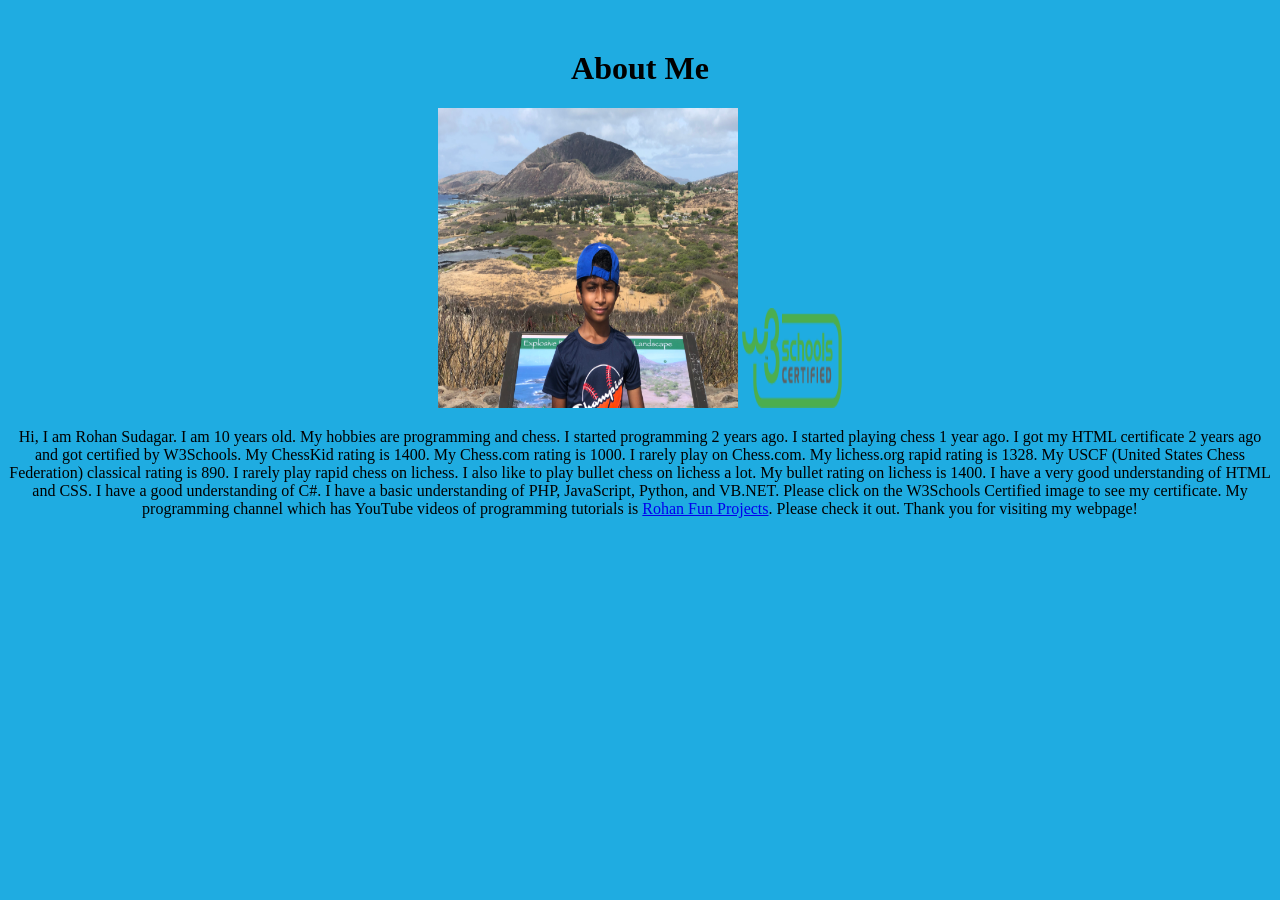
<file: index.html>
<!DOCTYPE html>
<html lang="en">
<head>
    <meta charset="UTF-8">
    <meta http-equiv="X-UA-Compatible" content="IE=edge">
    <meta name="viewport" content="width=device-width, initial-scale=1.0">
    <link rel="stylesheet" href="style.css">
    <title>About Me</title>
</head>
<body>
    <div>
    <h1>About Me</h1>
    <span>
    <img src="/assets/IMG-0575.jpg" alt="My Picture" id="myimage">
    <a href="https://certification.w3schools.com/w3certified.asp?id=12286317" target="_blank">
        <img src="/assets/w3certified_logo.png" border="0" id="certification"/>
    </a>
    </span>
    <p>Hi, I am Rohan Sudagar. I am 10 years old. My hobbies are programming and chess. I started programming 2 years ago. I started playing chess 1 year ago. I got my HTML certificate 2 years ago and got certified by W3Schools. My ChessKid rating is 1400. My Chess.com rating is 1000. I rarely play on Chess.com. My lichess.org rapid rating is 1328. My USCF (United States Chess Federation) classical rating is 890. I rarely play rapid chess on lichess. I also like to play bullet chess on lichess a lot. My bullet rating on lichess is 1400. I have a very good understanding of HTML and CSS. I have a good understanding of C#. I have a basic understanding of PHP, JavaScript, Python, and VB.NET. Please click on the W3Schools Certified image to see my certificate. My programming channel which has YouTube videos of programming tutorials is <a href="https://www.youtube.com/@rohanfunprojects3450" target="_blank" style="underline: none;">Rohan Fun Projects</a>. Please check it out. Thank you for visiting my webpage!</p>
    </div>
</body>
</html>
</file>
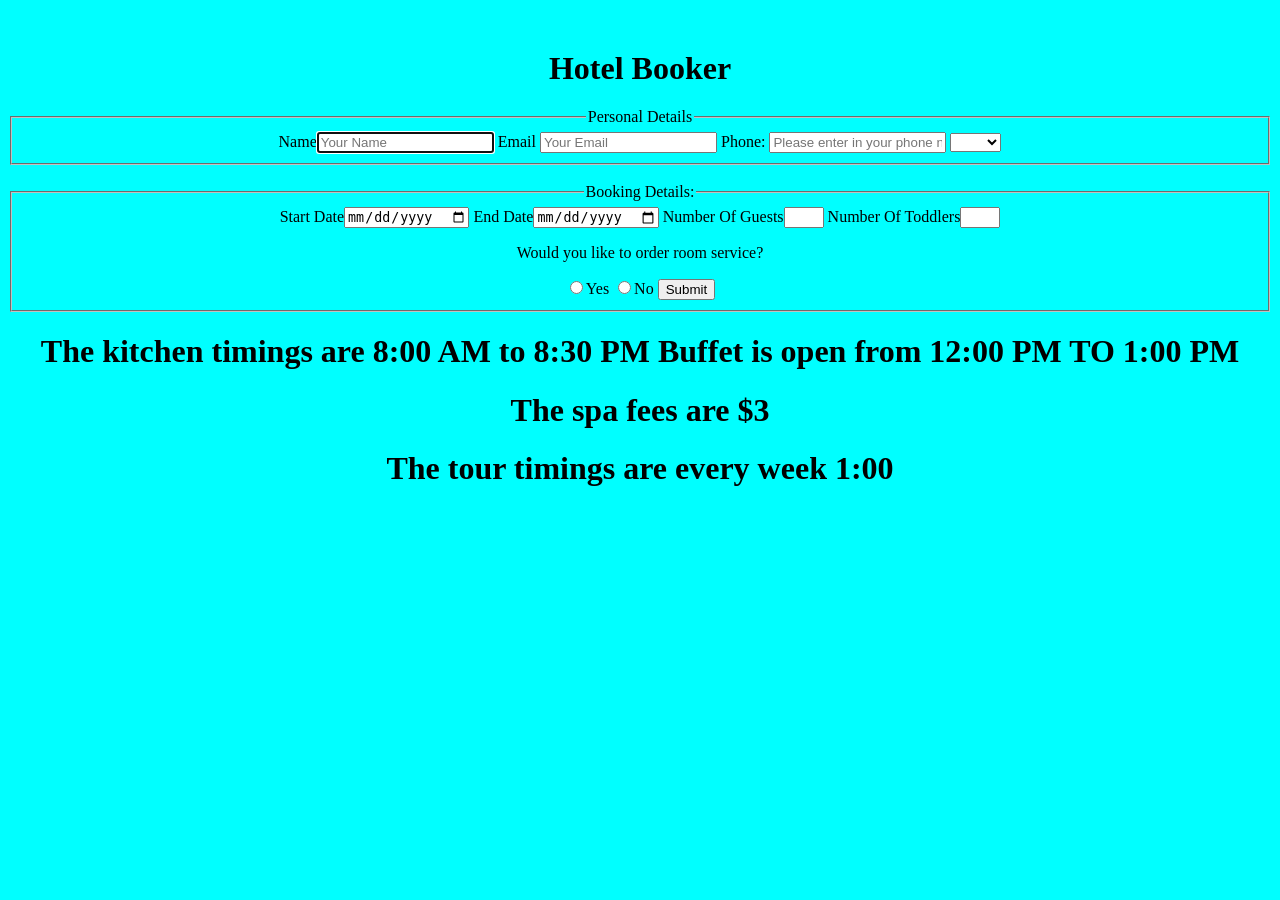
<file: 2ndmain.html>
<!DOCTYPE html>
<html>

<head>
    <meta charset="UTF-8">
    <title>Hotel Booking Form</title>
    <link rel="stylesheet" href="style.css">
</head>

<body>
    <h1>Hotel Booker</h1>
    <form action="destination.html" method="GET">
        <fieldset>
            <legend>Personal Details</legend>
            <label for="name">Name</label><input type="text" name="username" id="name" required autofocus
                placeholder="Your Name">

            <label for="email">Email</label> <input type="text" name="email" id="email" required
                placeholder="Your Email">
            <label for="phone">Phone:</label> <input type="tel" name="phone" required
                placeholder="Please enter in your phone number">
            <select name="country" id="Id" required>
                <label for="Id">Where Do You Live:</label>
                <option value=""> </option>
                <option value="US">US</option>
                <option value="UK">UK</option>
                <option value="India">India</option>

            </select>

        </fieldset>
        <br>
        <fieldset>
            <legend>Booking Details:</legend>
            <label for="date">Start Date</label><input id="date" type="date" name="date" min="2020-05-29">
            <label for="date">End Date</label><input id="day" type="date" name="date" min="2020-05-29">
            <label for="numberOfGuests">Number Of Guests</label><input type="number" name="numberOfGuests" min="1"
                max="1" required>
            <label for="numberOfInfants">Number Of Toddlers</label><input type="number" name="numberOfInfants" min="0"
                max="1" required>
            <p>Would you like to order room service?</p>
            <input type="radio" name="yesRoomService" value="Yes">Yes
            <input type="radio" name="noRoomService" value="no">No
            <button type="submit">Submit</button>
            <br>

        </fieldset>
       
    </form>
    <style>
    body{
    background-color: aqua;
}
    </style>
    <h1 class="3_h1's">The kitchen timings are 8:00 AM to 8:30 PM Buffet is open from 12:00 PM TO 1:00 PM</h1>
    
    <h1 class="3_h1's">The spa fees are $3</h1>
    
    <h1 class="3_h1's">The tour timings are every week 1:00</h1>
    <script src="https://ajax.googleapis.com/ajax/libs/jquery/3.5.1/jquery.min.js"></script>
    <script> $("3_h1's") .height(30); </script>
</body>

</html>
</file>
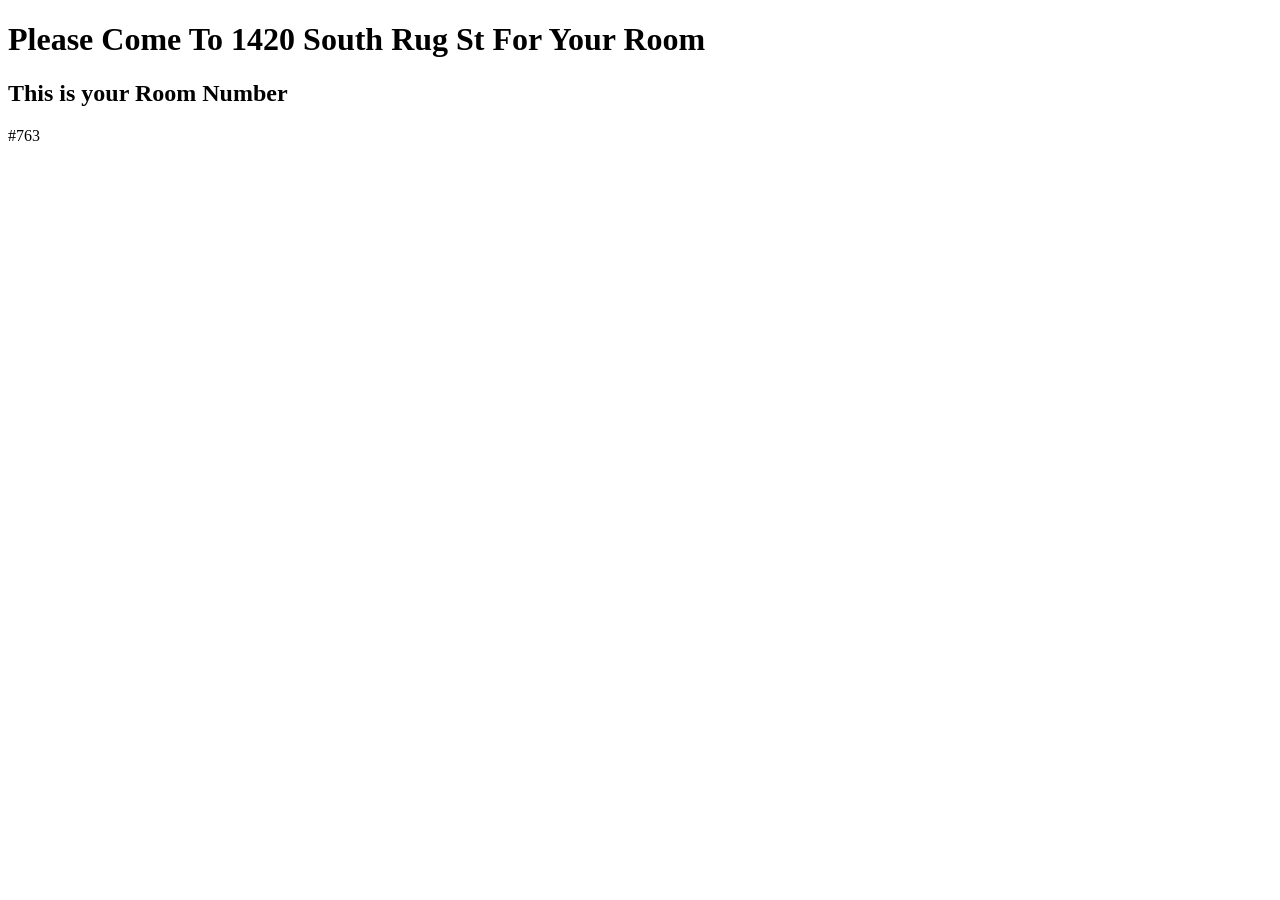
<file: destination.html>
<!DOCTYPE html>
<html lang="en">
<head>
    <meta charset="UTF-8">
    <meta name="viewport" content="width=device-width, initial-scale=1.0">
    <title>Hotel Address</title>
</head>
<body>
    <h1>Please Come To 1420 South Rug St For Your Room</h1>
    <h2>This is your Room Number</h2>
    <label>#763</label>

</body>
</html>
</file>
<file: style.css>
body {
    background-color: #1face1;
    text-align: center;
    margin-top: 50px;
}

img#myimage {
    width: 300px;
    height: 300px;
    margin-left: 300px;
}

img#certification {
    margin-right: 300px;
    width: 100px;
    height: 100px;
}
</file>
